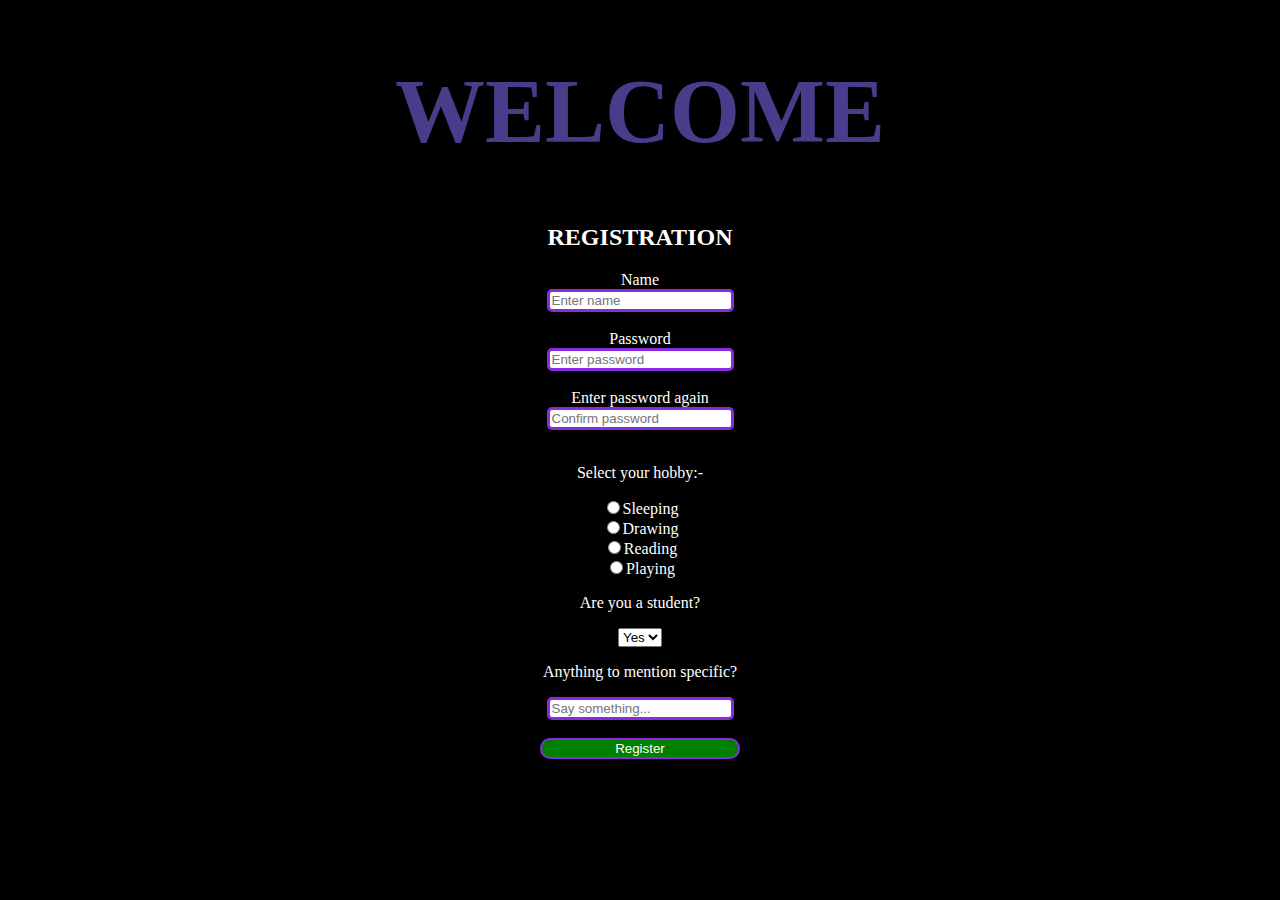
<file: pages/index.html>
<!DOCTYPE html>
<html lang="en">
<head>
    <meta charset="UTF-8">
    <meta http-equiv="X-UA-Compatible" content="IE=edge">
    <meta name="viewport" content="width=device-width, initial-scale=1.0">
    <title>Document</title>
    <script src="/assets/task.js" type="text/Javascript"></script>
    <link rel="stylesheet" href="/assets/style.css">
</head>
<body>
    <style>
        form{
    width: fit-content;
    margin-left: 600px;
    margin-top: 150px;
    border:solid 5px blueviolet;
    justify-content: center;
    padding: 60px;
}
body{
    background-color: black;
    color: white;
}
input{
    border: solid 3px blueviolet;
    border-radius: 5px;
}
button{
    border: solid 2px blueviolet;
    color: white;
    font-weight: 400;
    background-color: green;
    border-radius: 10px;
}
img{
    width: 100px;
    height: auto;
    margin-left: 30px;
}

.progress{
    width: 150px;
    height: 20px;
    background-color: #333;
    border: 1px solid black;
    }
  
.progress-inner{
    background-color: #f7f;
    width: 0%;
    height:100%;
  }
    </style><center>
    <h1 style="font-size: 90px; color: darkslateblue;"   id="head" onmouseover="pl()" onmouseout="ql()">WELCOME</h1>
    <h2>REGISTRATION</h2>
    Name<br>
    <input id="name" placeholder="Enter name">
    <br><br>
    Password<br>
    <input type="password" id="password" placeholder="Enter password">
    <br><br>
    Enter password again<br>
    <input type="password" id="confirmPassword" placeholder="Confirm password">
    <br><br>
    <p>Select your hobby:-</p>
    <input name="1" type="radio" id="radio" value="Sleeping">Sleeping
    <br><input name="1" type="radio" id="radio2" value="Drawing">Drawing
    <br><input name="1" type="radio" id="radio3" value="Reading">Reading
    <br><input name="1" type="radio" id="radio4" value="Playing">Playing
    <br>
    <p>Are you a student?</p>
    <select id="select">
        <option id="sl" value="Sleeping">Yes</option>
        <option id="dr" value="Drawing">No</option>
    </select><br>
    <p>Anything to mention specific?</p>
    <input type="text" id="studentAnswer" name="studentAnswer" placeholder="Say something..."><br><br>
    <button style="width: 200px; background-color: green; color: white;"  onclick="return validateTextField()">Register</button>
</center>
<script> 
            function validateTextField() { 
            var textField = document.getElementById("studentAnswer").value; 
 
            // Check for non-empty input             
            if (textField.trim() === "") {                 
                alert("Please provide an answer");                 
                return false; // Prevent form submission 
            } 
 
            // Check for numbers in the input             
            if (/\d/.test(textField)) {                 
                alert("Numbers are not allowed in the answer");                 
                return false; // Prevent form submission 
            }             
            else 
            { 
                alert("submitted successfully"); 
            } 
 
            return true; // Allow form submission 
        } 
/*
    function validateUsername() { 
        var username = document.getElementById("name").value; 

        // Check for minimum length 
        if (username.length < 5) { 
            alert("Username must be at least 5 characters long");               
              return false; // Prevent form submission 
        } 

        // Check for maximum length             
        if (username.length > 20) { 
            alert("Username cannot exceed 20 characters");                 
            return false; // Prevent form submission 
        } 

        // Check for allowed characters (letters, numbers, underscores)            
         var pattern = /^[A-Za-z0-9_]+$/;             
         if (!pattern.test(username)) { 
            alert("Username can only contain letters, numbers, and underscores");                 
            return false; // Prevent form submission 
        }else  
        { 
            alert("username verified successfully"); 
        } 

        return true; // Allow form submission 
    } 
    function validatePassword() { 
            var password = document.getElementById("password").value; 
             
            var confirmPassword = document.getElementById("confirmPassword").value; 
 
            // Check for minimum length             
            if (password.length < 8) { 
                alert("Password must be at least 8 characters long");                 
                return false; // Prevent form submission 
            } 
 
            // Check if passwords match             
            if (password !== confirmPassword) {                 
                alert("Passwords do not match"); 
                return false; // Prevent form submission 
            } 
            return true; // Allow form submission 
        } */

</script> 
</body>
</html>
</file>
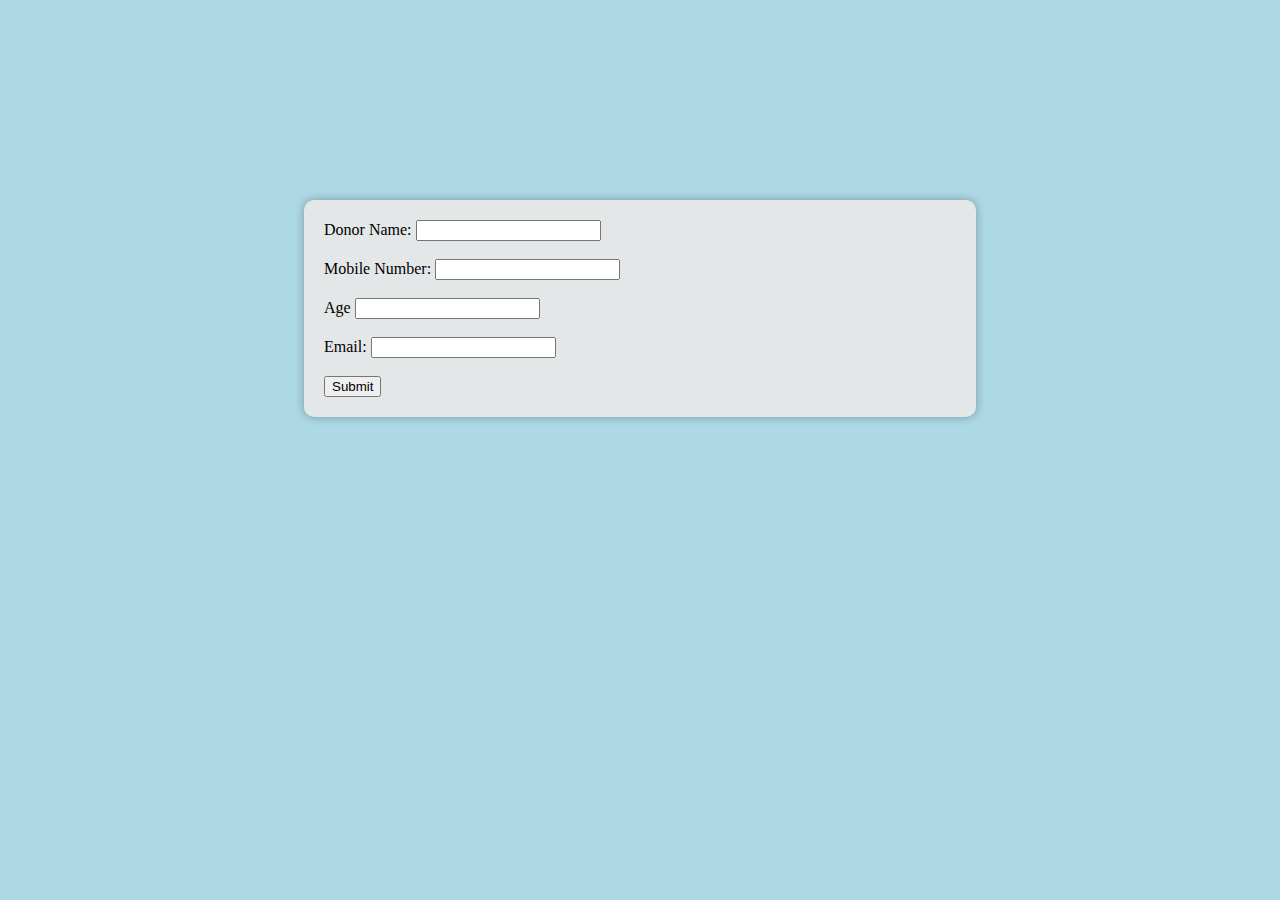
<file: pages/email.html>
<!DOCTYPE html> 
<html> 
<head> 
    <title>Form Validation Example</title> 
    <style>         body { 
            background-color: lightblue; 
            margin-top: 200px;
        } 
    .container{         width: 50%;         margin: 0 auto;         padding: 20px; 
        background-color: rgb(228, 231, 232);         border-radius: 10px; 
        box-shadow: 0 0 10px rgba(0,0,0,0.3) 
 
    } 
    </style> 
</head> 
<body> 
    <div class="container"> 
 
<form id="myForm"> 
    <label for="name">Donor Name:</label> 
    <input type="text" id="name" name="name" required><br><br> 
 
    <label for="rollNo">Mobile Number:</label> 
    <input type="text" id="rollNo" name="rollNo" required><br><br> 
 
    <label for="yearOfStudy">Age</label> 
    <input type="text" id="yearOfStudy" name="yearOfStudy" required><br><br> 
 
    <label for="email">Email:</label> 
    <input type="email" id="email" name="email" required><br><br> 
 
    <input type="submit" value="Submit"> 
</form></div> 
 
<script> 
    // JavaScript function to handle form submission     
    function handleSubmit(event) { 
        event.preventDefault(); // Prevent the default form submission 
 
        // Get the email input value 
        var emailInput = document.getElementById("email").value; 
 
        // Regular expression for email validation 
        var emailPattern = /^[a-zA-Z0-9._-]+@[a-zA-Z0-9.-]+\.[a-zA-Z]{2,4}$/; 
 
        // Check if the email matches the pattern         
        
        
        if (emailPattern.test(emailInput)) { 
            // Display an alert for successful submission             
            alert("Submitted successfully!"); 
        } else { 
            // Display an alert for incorrect email format 
            alert("Invalid email format. Please enter a valid email address."); 
        } 
    } 
 
    // Add an event listener to the form's submit button 
    document.getElementById("myForm").addEventListener("submit", handleSubmit); 
</script> 
 
</body> 
</html>
</file>
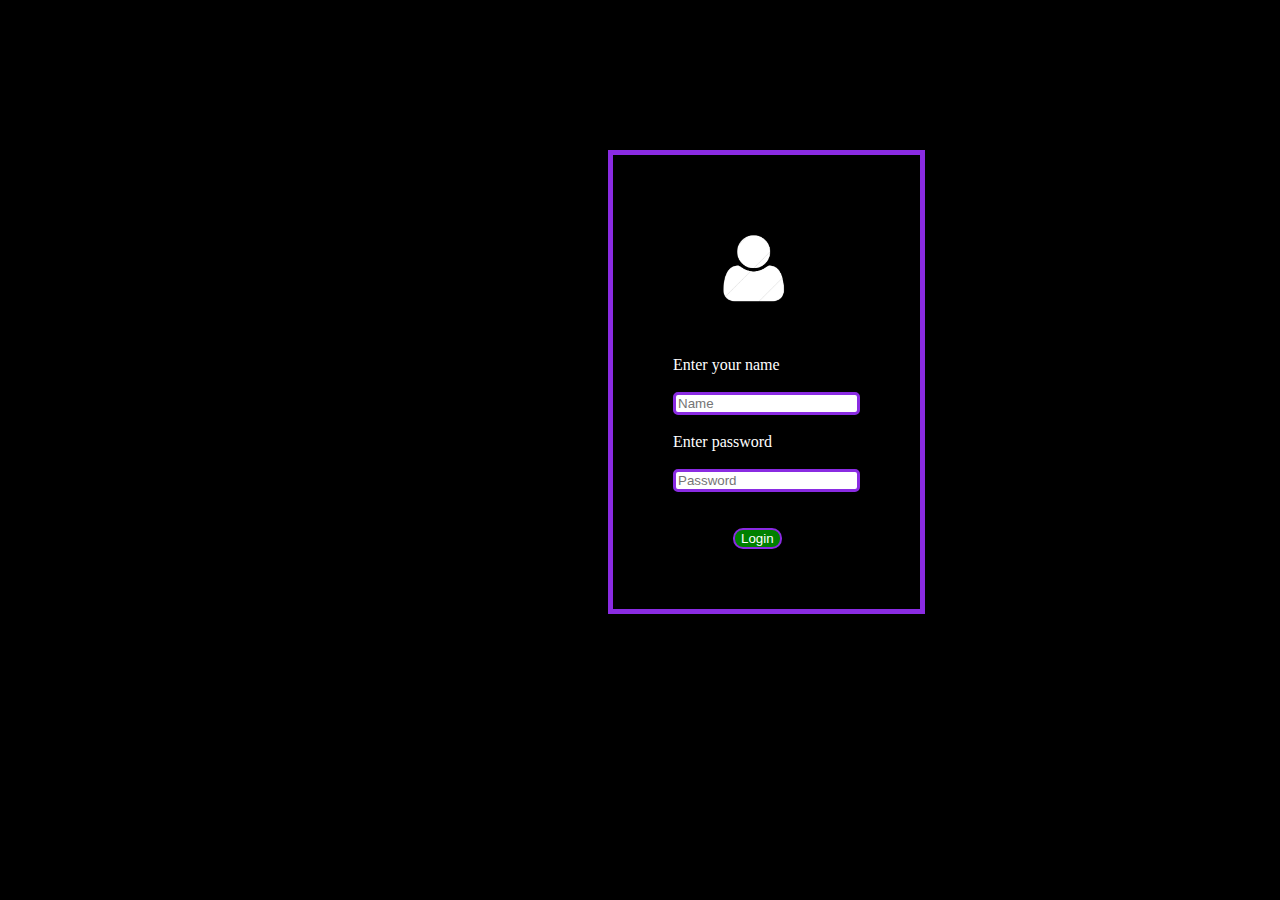
<file: pages/form.html>
<!DOCTYPE html>
<html lang="en">
<head>
    <meta charset="UTF-8">
    <meta name="viewport" content="width=device-width, initial-scale=1.0">
    <title>Document</title>
    <link rel="stylesheet" href="/assets/style.css">
    <script src="/assets/task.js" type="text/Javascript"></script>
</head>
<body>
    <style>
        form{
    width: fit-content;
    margin-left: 600px;
    margin-top: 150px;
    border:solid 5px blueviolet;
    justify-content: center;
    padding: 60px;
}
body{
    background-color: black;
    color: white;
}
input{
    border: solid 3px blueviolet;
    border-radius: 5px;
}
button{
    border: solid 2px blueviolet;
    color: white;
    font-weight: 400;
    background-color: green;
    border-radius: 10px;
}
img{
    width: 100px;
    height: auto;
    margin-left: 30px;
}

.progress{
    width: 150px;
    height: 20px;
    background-color: #333;
    border: 1px solid black;
    }
  
.progress-inner{
    background-color: #f7f;
    width: 0%;
    height:100%;
  }
    </style>
    <form onsubmit="return verify()" action="/pages/index.html" >
        <img src="/images/login.png">
        <br><br><br>
        <label>Enter your name</label>
        <br><br>
        <input id="name" placeholder="Name" required>
        <br><br>
        <label>Enter password</label>
        <br><br>
        <input id="password" type="password" placeholder="Password" required>
        <br>
        <br><br>
        <button type="submit" style="margin-left: 60px;" id="Login">Login</button>
    </form>
    <script> 
        function validateUsername() { 
            var username = document.getElementById("name").value; 
 
            // Check for minimum length 
            if (username.length < 5) { 
                alert("Username must be at least 5 characters long");               
                  return false; // Prevent form submission 
            } 
 
            // Check for maximum length             
            if (username.length > 20) { 
                alert("Username cannot exceed 20 characters");                 
                return false; // Prevent form submission 
            } 
 
            // Check for allowed characters (letters, numbers, underscores)            
             var pattern = /^[A-Za-z0-9_]+$/;             
             if (!pattern.test(username)) { 
                alert("Username can only contain letters, numbers, and underscores");                 
                return false; // Prevent form submission 
            }else  
            { 
                alert("registered successfully"); 
            } 
 
            return true; // Allow form submission 
        } 
    </script> 

</body>
</html>
</file>
<file: assets/style.css>
form{
    width: fit-content;
    margin-left: 600px;
    margin-top: 150px;
    border:solid 5px blueviolet;
    justify-content: center;
    padding: 60px;
}
body{
    background-color: black;
    color: white;
}
input{
    border: solid 3px blueviolet;
    border-radius: 5px;
}
button{
    border: solid 2px blueviolet;
    color: white;
    font-weight: 400;
    background-color: green;
    border-radius: 10px;
}
img{
    width: 100px;
    height: auto;
    margin-left: 30px;
}

.progress{
    width: 150px;
    height: 20px;
    background-color: #333;
    border: 1px solid black;
    }
  
.progress-inner{
    background-color: #f7f;
    width: 0%;
    height:100%;
  }
</file>
